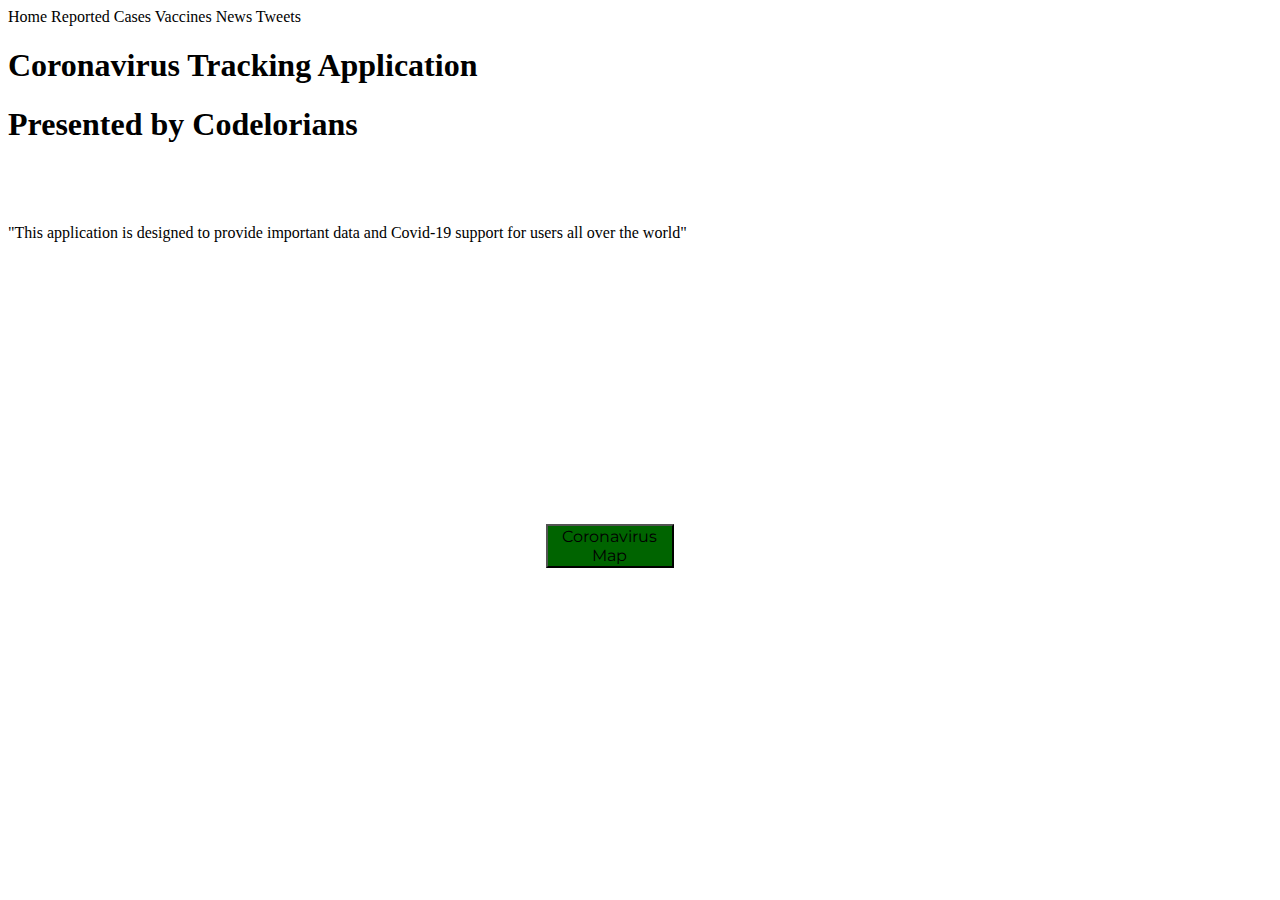
<file: src/main/resources/templates/index.html>
<!DOCTYPE html>

<html xmlns:th="http://www.thymeleaf.org">

<head>
    <title>Coronavirus Tracker</title>
    <meta http-equiv="Content-Type" content="text/html; charset=UTF-8" />
    <link rel="stylesheet" href="https://cdn.jsdelivr.net/npm/bootstrap@4.5.3/dist/css/bootstrap.min.css" integrity="sha384-TX8t27EcRE3e/ihU7zmQxVncDAy5uIKz4rEkgIXeMed4M0jlfIDPvg6uqKI2xXr2" crossorigin="anonymous">
    <link th:href="@{/styles/index.css}" rel="stylesheet" />
    <link href="https://fonts.googleapis.com/css2?family=Montserrat:wght@300&family=Raleway:ital,wght@1,300&display=swap" rel="stylesheet">

</head>

<body>
    <div class="topnav">
        <a class="homebutton" th:onclick="|window.location.href='/'|">Home</a>
        <a class="topbutton" th:onclick="|window.location.href='/reported-cases'|">Reported Cases</a>
        <a class="topbutton" th:onclick="|window.location.href='/vaccines'|">Vaccines</a>
        <a class="topbutton" th:onclick="|window.location.href='/news'|">News</a>
        <a class="topbutton" th:onclick="|window.location.href='/tweets'|">Tweets</a>
    </div>
    <div class="homeBody">
        <h1 class="titleText">Coronavirus Tracking Application</h1>
        <h1 class="teamName">Presented by Codelorians</h1>
        <button type="button" th:onclick="|window.location.href='/map'|" class="btn btn-success" style="position: relative; left:42vw; width: 10vw; top: 40vh; font-size: 100%; background-color: darkgreen; font-family: 'Montserrat', sans-serif;">
            Coronavirus Map</button>
        <p class="description">"This application is designed to provide important data and Covid-19 support for users all over the world"</p>
    </div>
</body>

</html>
</file>
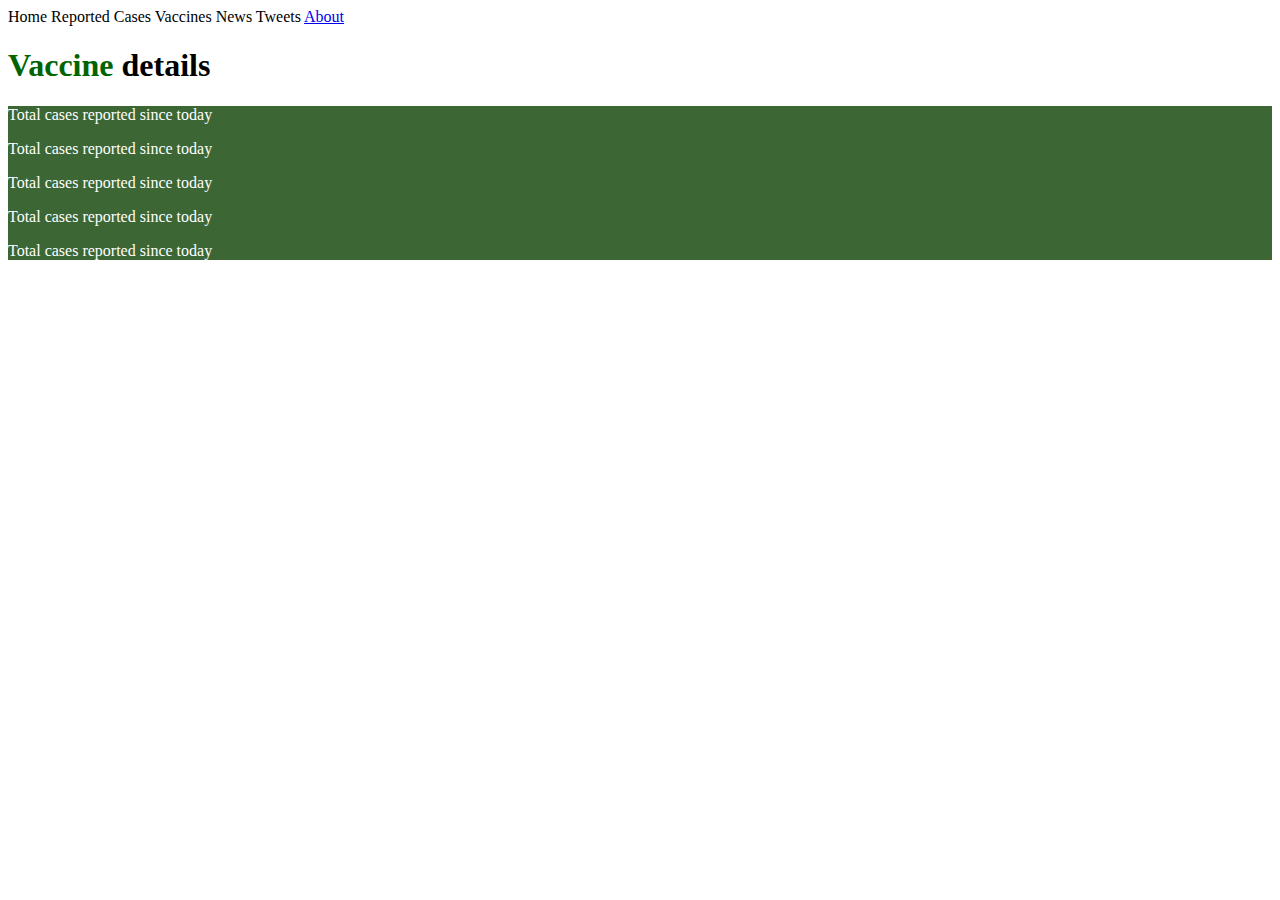
<file: src/main/resources/templates/details.html>
<!DOCTYPE html>

<html xmlns:th="http://www.thymeleaf.org">

<head>
    <title>Coronavirus Tracker Application</title>
    <meta http-equiv="Content-Type" content="text/html; charset=UTF-8" />
    <link rel="stylesheet" href="https://stackpath.bootstrapcdn.com/bootstrap/4.5.0/css/bootstrap.min.css" integrity="sha384-9aIt2nRpC12Uk9gS9baDl411NQApFmC26EwAOH8WgZl5MYYxFfc+NcPb1dKGj7Sk" crossorigin="anonymous">
    <link th:href="@{/styles/index.css}" rel="stylesheet" />
    <link th:href="@{/styles/country-stat.css}" rel="stylesheet"/>

</head>

<body>
<div class="topnav">
    <a class="homebutton" th:onclick="|window.location.href='/'|">Home</a>
    <a class="topbutton" th:onclick="|window.location.href='/reported-cases'|">Reported Cases</a>
    <a class="topbutton" th:onclick="|window.location.href='/vaccines'|">Vaccines</a>
    <a class="topbutton" th:onclick="|window.location.href='/news'|">News</a>
    <a class="topbutton" th:onclick="|window.location.href='/tweets'|">Tweets</a>
    <a class="topbutton" href="#about">About</a>
</div>

<div class="container">
    <h1 class="pageTitle"><span style="color: darkgreen">Vaccine</span> details</h1>

    <div class="jumbotron" style="background-color: #3c6634; color: white;">
        <h1 class="display-4" th:text="${vaccine}"></h1>
        <p class="lead" th:text="${mechanism}"> Total cases reported since today</p>
        <p class="lead" th:text="${sponsors}"> Total cases reported since today</p>
        <p class="lead" th:text="${phase}"> Total cases reported since today</p>
        <p class="lead" th:text="${institutions}"> Total cases reported since today</p>
        <p class="lead" th:text="${details}"> Total cases reported since today</p>
    </div>

</div>

</body>

</html>
</file>
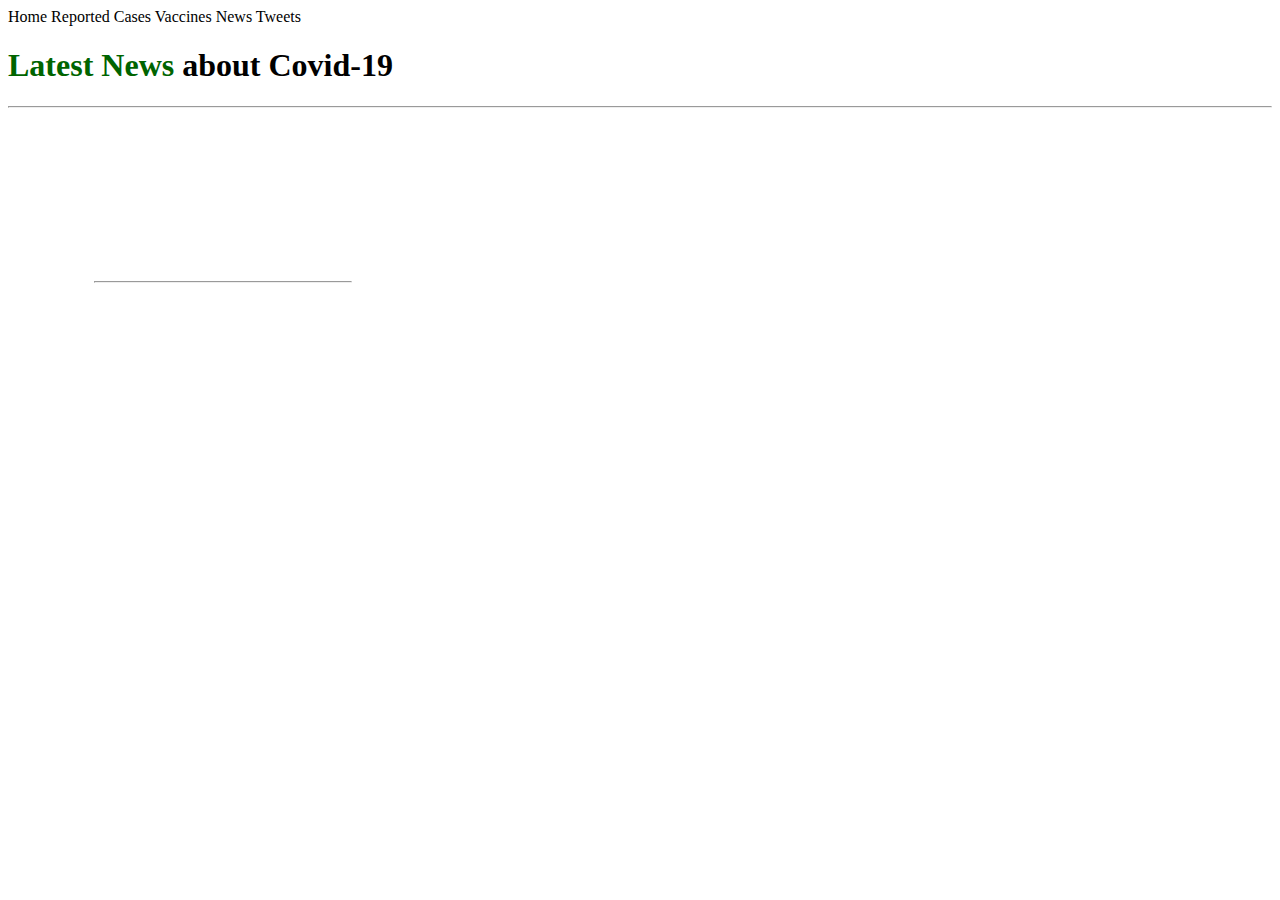
<file: src/main/resources/templates/news.html>
<!DOCTYPE html>

<html xmlns:th="http://www.thymeleaf.org">

<head>
    <title>Coronavirus Tracker Vaccines</title>
    <meta http-equiv="Content-Type" content="text/html; charset=UTF-8" />
    <link rel="stylesheet" href="https://cdn.jsdelivr.net/npm/bootstrap@4.5.3/dist/css/bootstrap.min.css" integrity="sha384-TX8t27EcRE3e/ihU7zmQxVncDAy5uIKz4rEkgIXeMed4M0jlfIDPvg6uqKI2xXr2" crossorigin="anonymous">
    <link th:href="@{/styles/index.css}" rel="stylesheet" />
    <link th:href="@{/styles/news.css}" rel="stylesheet" />
    <link href="https://fonts.googleapis.com/css2?family=Poppins:wght@500&display=swap" rel="stylesheet">
    <link href="https://fonts.googleapis.com/css2?family=Cormorant+Garamond:wght@700&family=Nanum+Myeongjo&family=Oswald:wght@500&display=swap" rel="stylesheet">
</head>

<body>
<div class="topnav">
    <a class="topbutton" th:onclick="|window.location.href='/'|">Home</a>
    <a class="topbutton" th:onclick="|window.location.href='/reported-cases'|">Reported Cases</a>
    <a class="topbutton" th:onclick="|window.location.href='/vaccines'|">Vaccines</a>
    <a class="homebutton" th:onclick="|window.location.href='/news'|">News</a>
    <a class="topbutton" th:onclick="|window.location.href='/tweets'|">Tweets</a>
</div>
<div class="leftBar"></div>
<div class="rightBar"></div>
<div class="container">
    <h1 class="pageTitle"><span style="color: darkgreen">Latest News</span> about Covid-19</h1>

    <hr style="color: darkgreen">

    <table class="table table-bordered">
<!--        <tr>-->
<!--            <th>#</th>-->
<!--            <th>Source</th>-->
<!--            <th>Author</th>-->
<!--            <th>Title</th>-->
<!--            <th>Description</th>-->
<!--            <th>link</th>-->
<!--            <th>imageLink</th>-->
<!--            <th>Date</th>-->
<!--            <th>More</th>-->
<!--        </tr>-->
        <tr th:each="newsArticle : ${covidNews}">
            <div class="news">
<!--                <td th:text="${newsArticle.getId()}"></td>-->
                <img th:src="@{${newsArticle.getImageUrl()}}" style="position: relative; width: 60%; margin-left: 20%">
                <h1 class="headline" th:text="${newsArticle.getArticleTitle()}"></h1>
                <h1 class="source" th:text="${newsArticle.getSourceName() != 'null'} ? 'Source: ' + ${newsArticle.getSourceName()} : ''"></h1>
                <h1 class="source" th:text="${newsArticle.getAuthor() != 'null'} ? 'Author: ' + ${newsArticle.getAuthor()} : ''"></h1>
                <br>
                <br>
                <h1 class="author" th:text="${newsArticle.getDescription() != 'null'} ? ${newsArticle.getDescription()} : ''"></h1>
                <a class="linkStyle" th:target="_blank" th:href="@{${newsArticle.getUrl()}}" th:text="${newsArticle.getUrl() != 'null'} ? 'Link: ' + ${newsArticle.getUrl()} : ''"></a>
<!--                <h1 class="description" th:text="${newsArticle.getDescription() != 'null'} ? 'Description: ' + ${newsArticle.getDescription()} : ''"></h1>-->
<!--                <td th:text="${newsArticle.getSourceName()}"></td>-->
<!--                <td th:text="${newsArticle.getAuthor()}"></td>-->
<!--                <td th:text="${newsArticle.getDescription()}"></td>-->
<!--                <td th:text="${newsArticle.getUrl()}"></td>-->
<!--                <td th:text="${newsArticle.getImageUrl()}"></td>-->
<!--                <td th:text="${newsArticle.getDate()}"></td>-->
<!--                <td><a th:href="@{/vaccineDetails (id=${newsArticle.getId()})}">Details</a></td>-->
                <hr style="position: relative; color: darkgreen; margin-top: 10vh; width: 20vw; left: -33%">
            </div>
        </tr>
    </table>
</div>
</body>

</html>
</file>
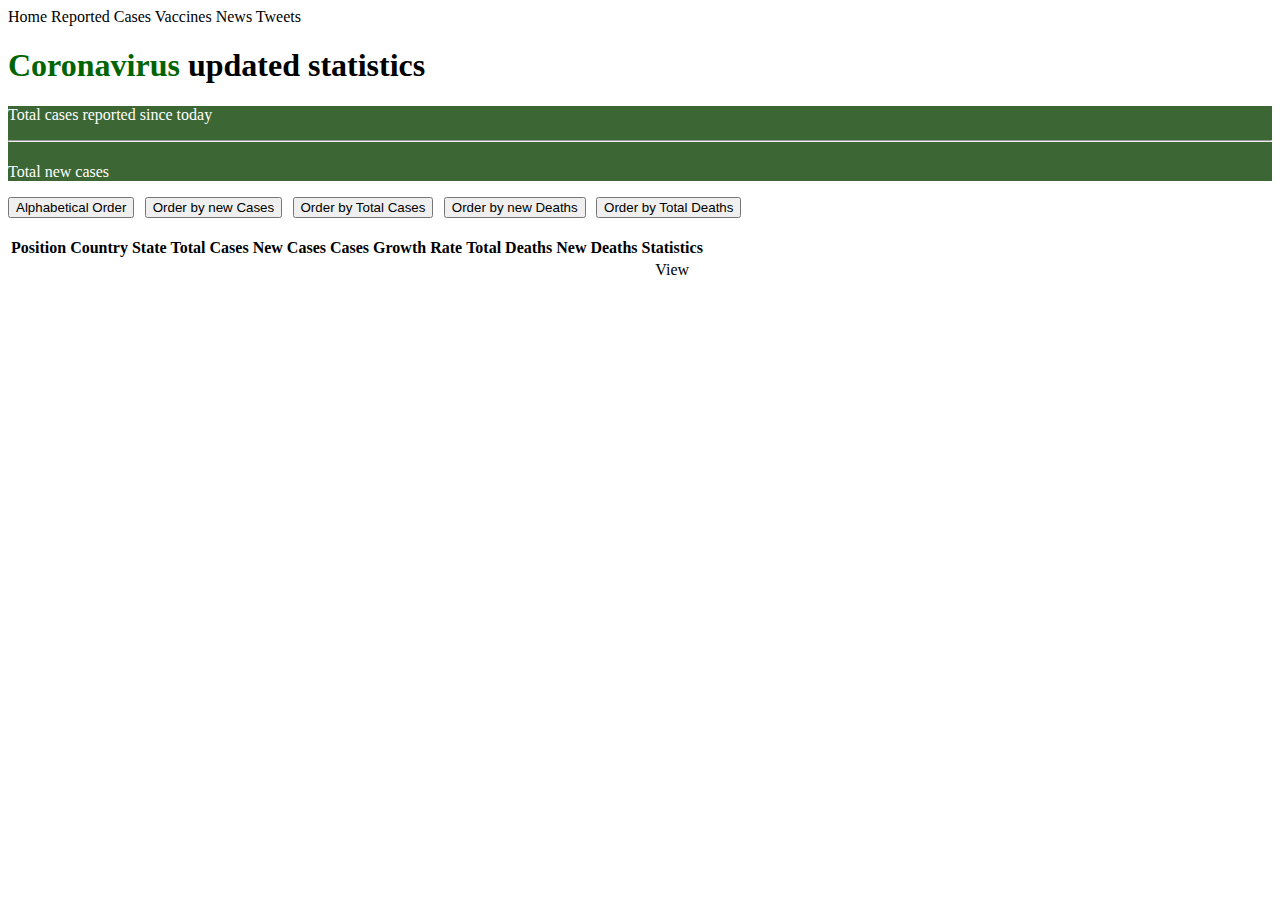
<file: src/main/resources/templates/reported-cases.html>
<!DOCTYPE html>

<html xmlns:th="http://www.thymeleaf.org">

<head>
    <title>Coronavirus Tracker</title>
    <meta http-equiv="Content-Type" content="text/html; charset=UTF-8" />
    <link rel="stylesheet" href="https://cdn.jsdelivr.net/npm/bootstrap@4.5.3/dist/css/bootstrap.min.css" integrity="sha384-TX8t27EcRE3e/ihU7zmQxVncDAy5uIKz4rEkgIXeMed4M0jlfIDPvg6uqKI2xXr2" crossorigin="anonymous">
    <link th:href="@{/styles/index.css}" rel="stylesheet" />
    <link th:href="@{/styles/reported-cases.css}" rel="stylesheet" />
    <link href="https://fonts.googleapis.com/css2?family=Poppins:wght@500&display=swap" rel="stylesheet">
</head>

<body>
    <div class="topnav">
        <a class="topbutton" th:onclick="|window.location.href='/'|">Home</a>
        <a class="homebutton" th:onclick="|window.location.href='/reported-cases'|">Reported Cases</a>
        <a class="topbutton" th:onclick="|window.location.href='/vaccines'|">Vaccines</a>
        <a class="topbutton" th:onclick="|window.location.href='/news'|">News</a>
        <a class="topbutton" th:onclick="|window.location.href='/tweets'|">Tweets</a>
    </div>
<div class="container">
    <h1 class="pageTitle"><span style="color: darkgreen">Coronavirus</span> updated statistics</h1>

    <div class="jumbotron" style="background-color: #3c6634; color: white">
        <h1 class="display-4" th:text="${totalReportedCases}"></h1>
        <p class="lead">Total cases reported since today</p>
        <hr class="my-4">
        <h1 class="display-4" th:text="${totalNewCases}"></h1>
        <p class="lead">Total new cases</p>
    </div>

    <button type="button" class="btn btn-outline-success" style="margin-right: 0.5%" th:onclick="|window.location.href='/reported-cases'|">Alphabetical Order</button>
    <button type="button" class="btn btn-outline-success" style="margin-right: 0.5%" th:onclick="|window.location.href='/do-ordered'|">Order by new Cases</button>
    <button type="button" class="btn btn-outline-success" style="margin-right: 0.5%" th:onclick="|window.location.href='/do-ordered-total'|">Order by Total Cases</button>
    <button type="button" class="btn btn-outline-success" style="margin-right: 0.5%" th:onclick="|window.location.href='/do-ordered-deaths'|">Order by new Deaths</button>
    <button type="button" class="btn btn-outline-success" style="margin-right: 0.5%" th:onclick="|window.location.href='/do-ordered-deaths-total'|">Order by Total Deaths</button>

    <table class="table" style="margin-top: 2vh;">
        <tr>
            <th>Position</th>
            <th>Country</th>
            <th>State</th>
            <th style="text-align: center">Total Cases</th>
            <th style="text-align: center">New Cases</th>
            <th style="text-align: center">Cases Growth Rate</th>
            <th style="text-align: center">Total Deaths</th>
            <th style="text-align: center">New Deaths</th>
            <th>Statistics</th>
        </tr>
        <tr th:each="stat : ${countryStats}">
            <td th:text="${stat.getRank()}"></td>
            <td th:text="${stat.getCountry()}"></td>
            <td th:text="${stat.getState()}"></td>
            <td style="text-align: center" th:text="${stat.showNumber(stat.getTotalCases())}"></td>
            <td style="text-align: center" th:text="${stat.showNumber(stat.getLastCaseIncrease())}"></td>
            <td style="text-align: center" th:text="${stat.getProportion()}"></td>
            <td style="text-align: center" th:text="${stat.showNumber(stat.getTotalDeaths())}"></td>
            <td style="text-align: center" th:text="${stat.showNumber(stat.getLastDeathIncrease())}"></td>
            <td style="text-align: center"><a th:href="@{/country (id=${stat.getId()})}">View</a></td>
        </tr>
    </table>
</div>
</body>

</html>
</file>
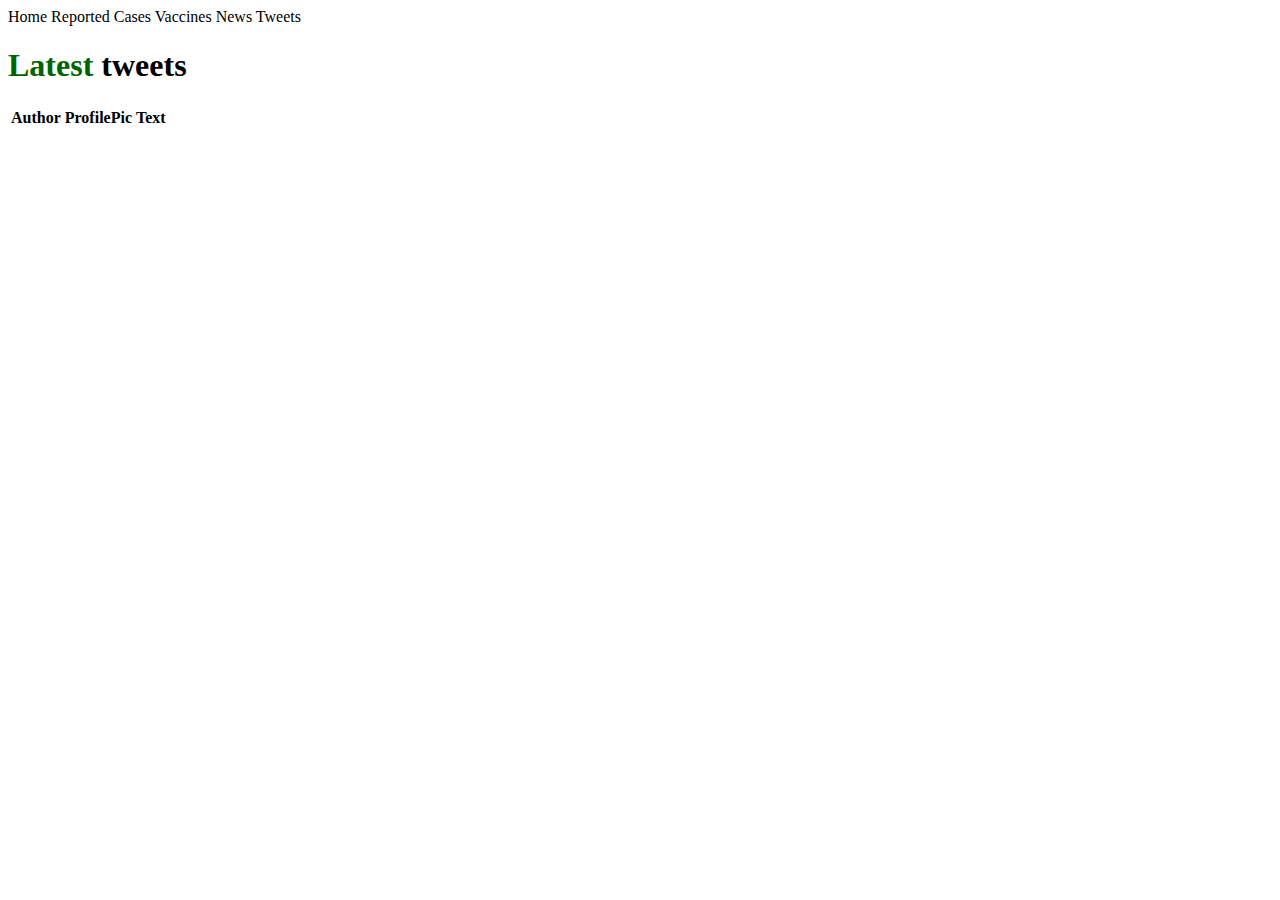
<file: src/main/resources/templates/tweets.html>
<!DOCTYPE html>

<html xmlns:th="http://www.thymeleaf.org">

<head>
    <title>Coronavirus Tracker Vaccines</title>
    <meta http-equiv="Content-Type" content="text/html; charset=UTF-8" />
    <link rel="stylesheet" href="https://cdn.jsdelivr.net/npm/bootstrap@4.5.3/dist/css/bootstrap.min.css" integrity="sha384-TX8t27EcRE3e/ihU7zmQxVncDAy5uIKz4rEkgIXeMed4M0jlfIDPvg6uqKI2xXr2" crossorigin="anonymous">
    <link th:href="@{/styles/index.css}" rel="stylesheet" />
    <link th:href="@{/styles/vaccines.css}" rel="stylesheet" />
    <link href="https://fonts.googleapis.com/css2?family=Poppins:wght@500&display=swap" rel="stylesheet">
</head>

<body>
<div class="topnav">
    <a class="topbutton" th:onclick="|window.location.href='/'|">Home</a>
    <a class="topbutton" th:onclick="|window.location.href='/reported-cases'|">Reported Cases</a>
    <a class="topbutton" th:onclick="|window.location.href='/vaccines'|">Vaccines</a>
    <a class="topbutton" th:onclick="|window.location.href='/news'|">News</a>
    <a class="topbutton" th:onclick="|window.location.href='/tweets'|">Tweets</a>
</div>
<div class="container">
    <h1 class="pageTitle"><span style="color: darkgreen">Latest</span> tweets</h1>

    <table class="table">
        <tr>
            <th>Author</th>
            <th>ProfilePic</th>
            <th>Text</th>
        </tr>
        <tr th:each="tweet : ${covidTweets}">
            <td th:text="${tweet.getAuthor()}"></td>
            <td><img th:src="@{${tweet.getPic()}}"></td>
            <td th:text="${tweet.getText()}"></td>
        </tr>
    </table>
</div>
</body>

</html>
</file>
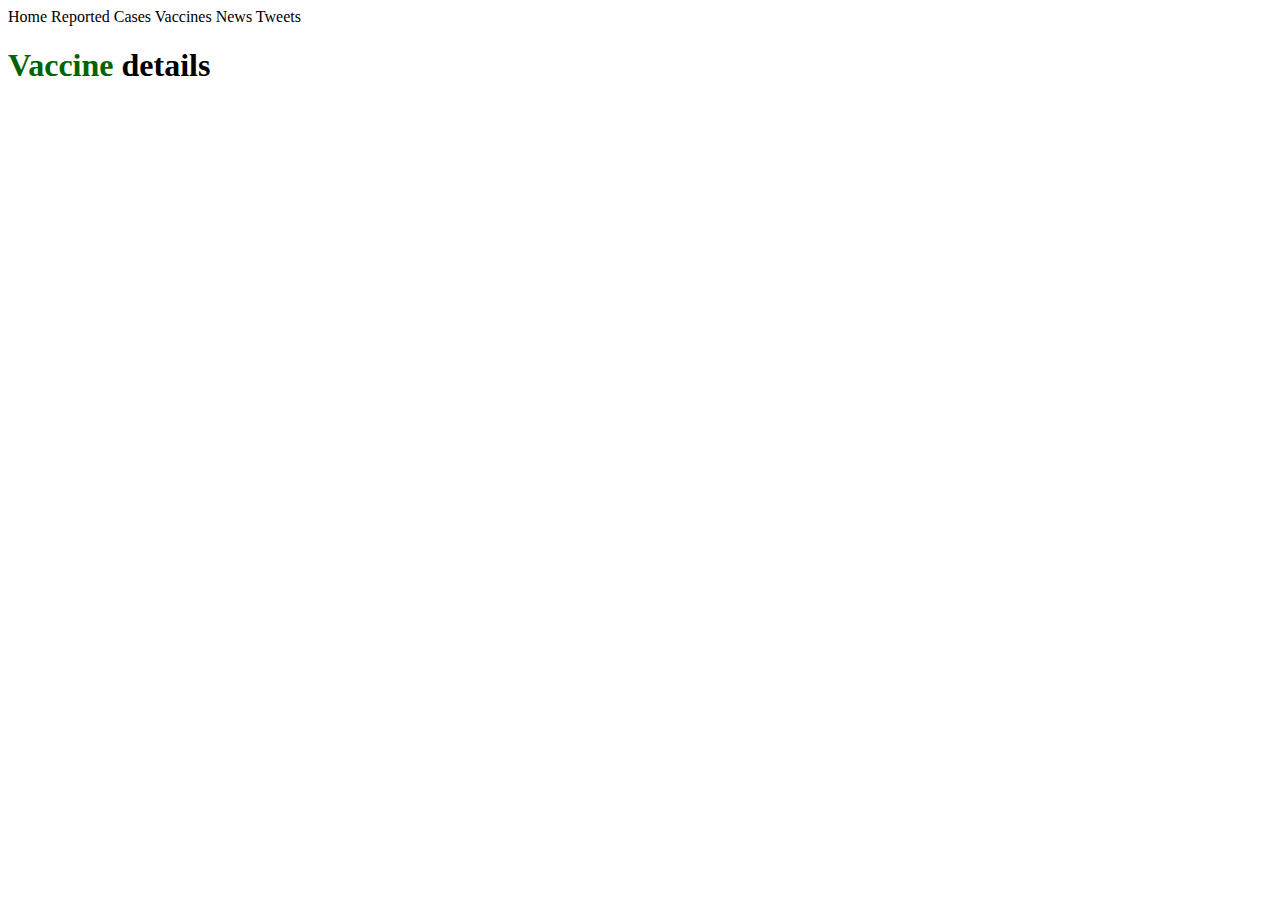
<file: src/main/resources/templates/vaccine-details.html>
<!DOCTYPE html>

<html xmlns:th="http://www.thymeleaf.org">

<head>
    <title>Coronavirus Tracker Application</title>
    <meta http-equiv="Content-Type" content="text/html; charset=UTF-8" />
    <link rel="stylesheet" href="https://stackpath.bootstrapcdn.com/bootstrap/4.5.0/css/bootstrap.min.css" integrity="sha384-9aIt2nRpC12Uk9gS9baDl411NQApFmC26EwAOH8WgZl5MYYxFfc+NcPb1dKGj7Sk" crossorigin="anonymous">
    <link th:href="@{/styles/index.css}" rel="stylesheet" />
    <link th:href="@{/styles/country-stat.css}" rel="stylesheet"/>

</head>

<body>
<div class="topnav">
    <a class="homebutton" th:onclick="|window.location.href='/'|">Home</a>
    <a class="topbutton" th:onclick="|window.location.href='/reported-cases'|">Reported Cases</a>
    <a class="topbutton" th:onclick="|window.location.href='/vaccines'|">Vaccines</a>
    <a class="topbutton" th:onclick="|window.location.href='/news'|">News</a>
    <a class="topbutton" th:onclick="|window.location.href='/tweets'|">Tweets</a>
</div>

<div class="container">
    <h1 class="pageTitle"><span style="color: darkgreen">Vaccine</span> details</h1>

    <div class="jumbotron" style="background-color: #3c6634; color: white;">
        <h1 class="display-4" th:text="${vaccine}"></h1>
        <p class="lead" th:text="${mechanism}"></p>
        <p class="lead" th:text="${sponsors}"></p>
        <p class="lead" th:text="${phase}"></p>
        <p class="lead" th:text="${institutions}"></p>
        <p class="lead" th:text="${details}"></p>
    </div>

</div>

</body>

</html>
</file>
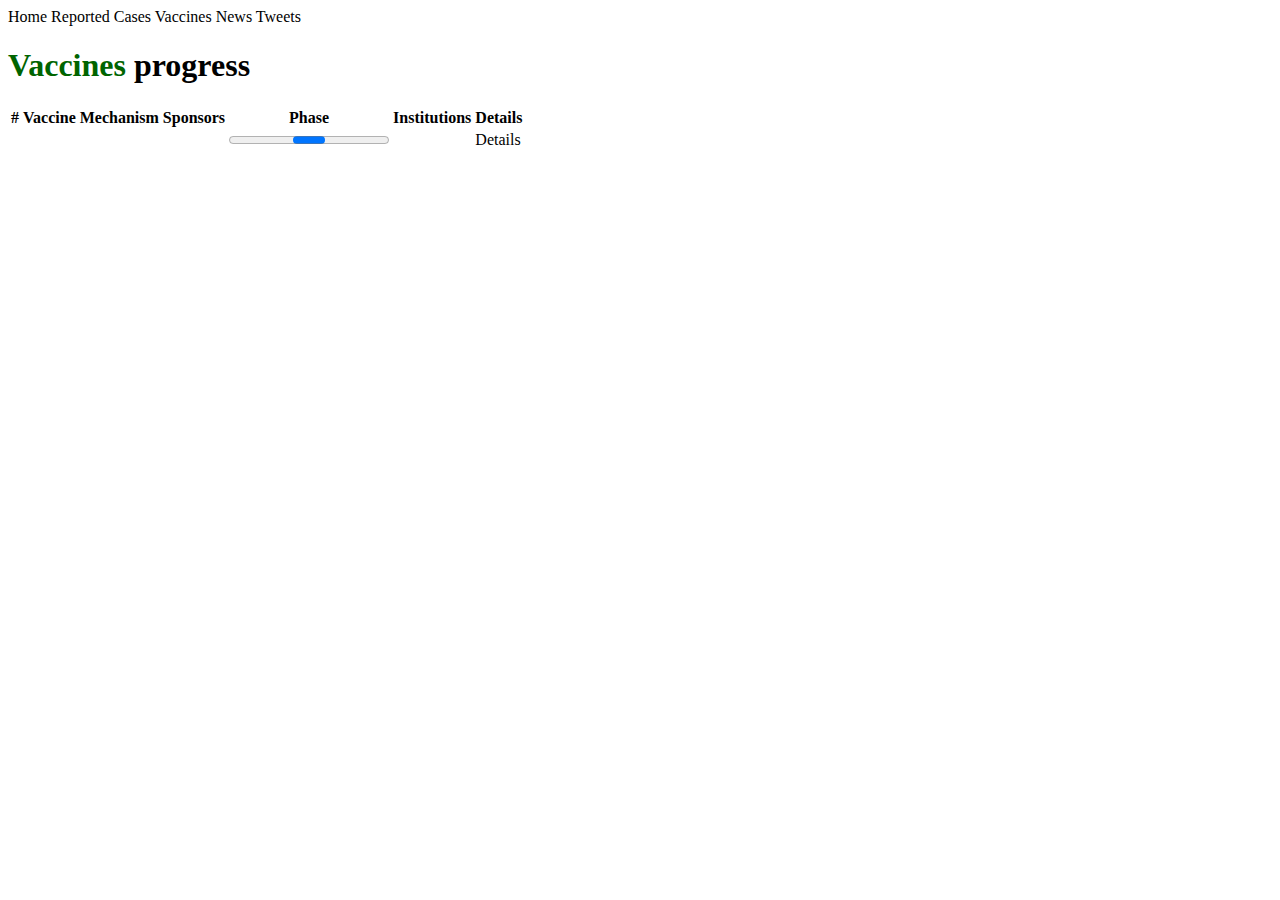
<file: src/main/resources/templates/vaccines.html>
<!DOCTYPE html>

<html xmlns:th="http://www.thymeleaf.org">

<head>
    <title>Coronavirus Tracker Vaccines</title>
    <meta http-equiv="Content-Type" content="text/html; charset=UTF-8" />
    <link rel="stylesheet" href="https://cdn.jsdelivr.net/npm/bootstrap@4.5.3/dist/css/bootstrap.min.css" integrity="sha384-TX8t27EcRE3e/ihU7zmQxVncDAy5uIKz4rEkgIXeMed4M0jlfIDPvg6uqKI2xXr2" crossorigin="anonymous">
    <link th:href="@{/styles/index.css}" rel="stylesheet" />
    <link th:href="@{/styles/vaccines.css}" rel="stylesheet" />
    <link href="https://fonts.googleapis.com/css2?family=Poppins:wght@500&display=swap" rel="stylesheet">
</head>

<body>
    <div class="topnav">
        <a class="topbutton" th:onclick="|window.location.href='/'|">Home</a>
        <a class="topbutton" th:onclick="|window.location.href='/reported-cases'|">Reported Cases</a>
        <a class="homebutton" th:onclick="|window.location.href='/vaccines'|">Vaccines</a>
        <a class="topbutton" th:onclick="|window.location.href='/news'|">News</a>
        <a class="topbutton" th:onclick="|window.location.href='/tweets'|">Tweets</a>
    </div>
<div class="container">
    <h1 class="pageTitle"><span style="color: darkgreen">Vaccines</span> progress</h1>

    <table class="table">
        <tr>
            <th>#</th>
            <th>Vaccine</th>
            <th>Mechanism</th>
            <th>Sponsors</th>
            <th>Phase</th>
            <th>Institutions</th>
            <th>Details</th>
        </tr>
        <tr th:each="vaccineStat : ${vaccineStats}">
            <td th:text="${vaccineStat.getId()}"></td>
            <td th:text="${vaccineStat.getCandidate()}"></td>
            <td th:text="${vaccineStat.getMechanism()}"></td>
            <td th:text="${vaccineStat.getSponsor()}"></td>
            <td><progress th:value="${vaccineStat.getPhaseNr()}" max="4"></progress></td>
            <td th:text="${vaccineStat.getInstitution()}"></td>
            <td><a th:href="@{/vaccine-details (id=${vaccineStat.getId()})}">Details</a></td>
        </tr>
    </table>
</div>
</body>

</html>
</file>
